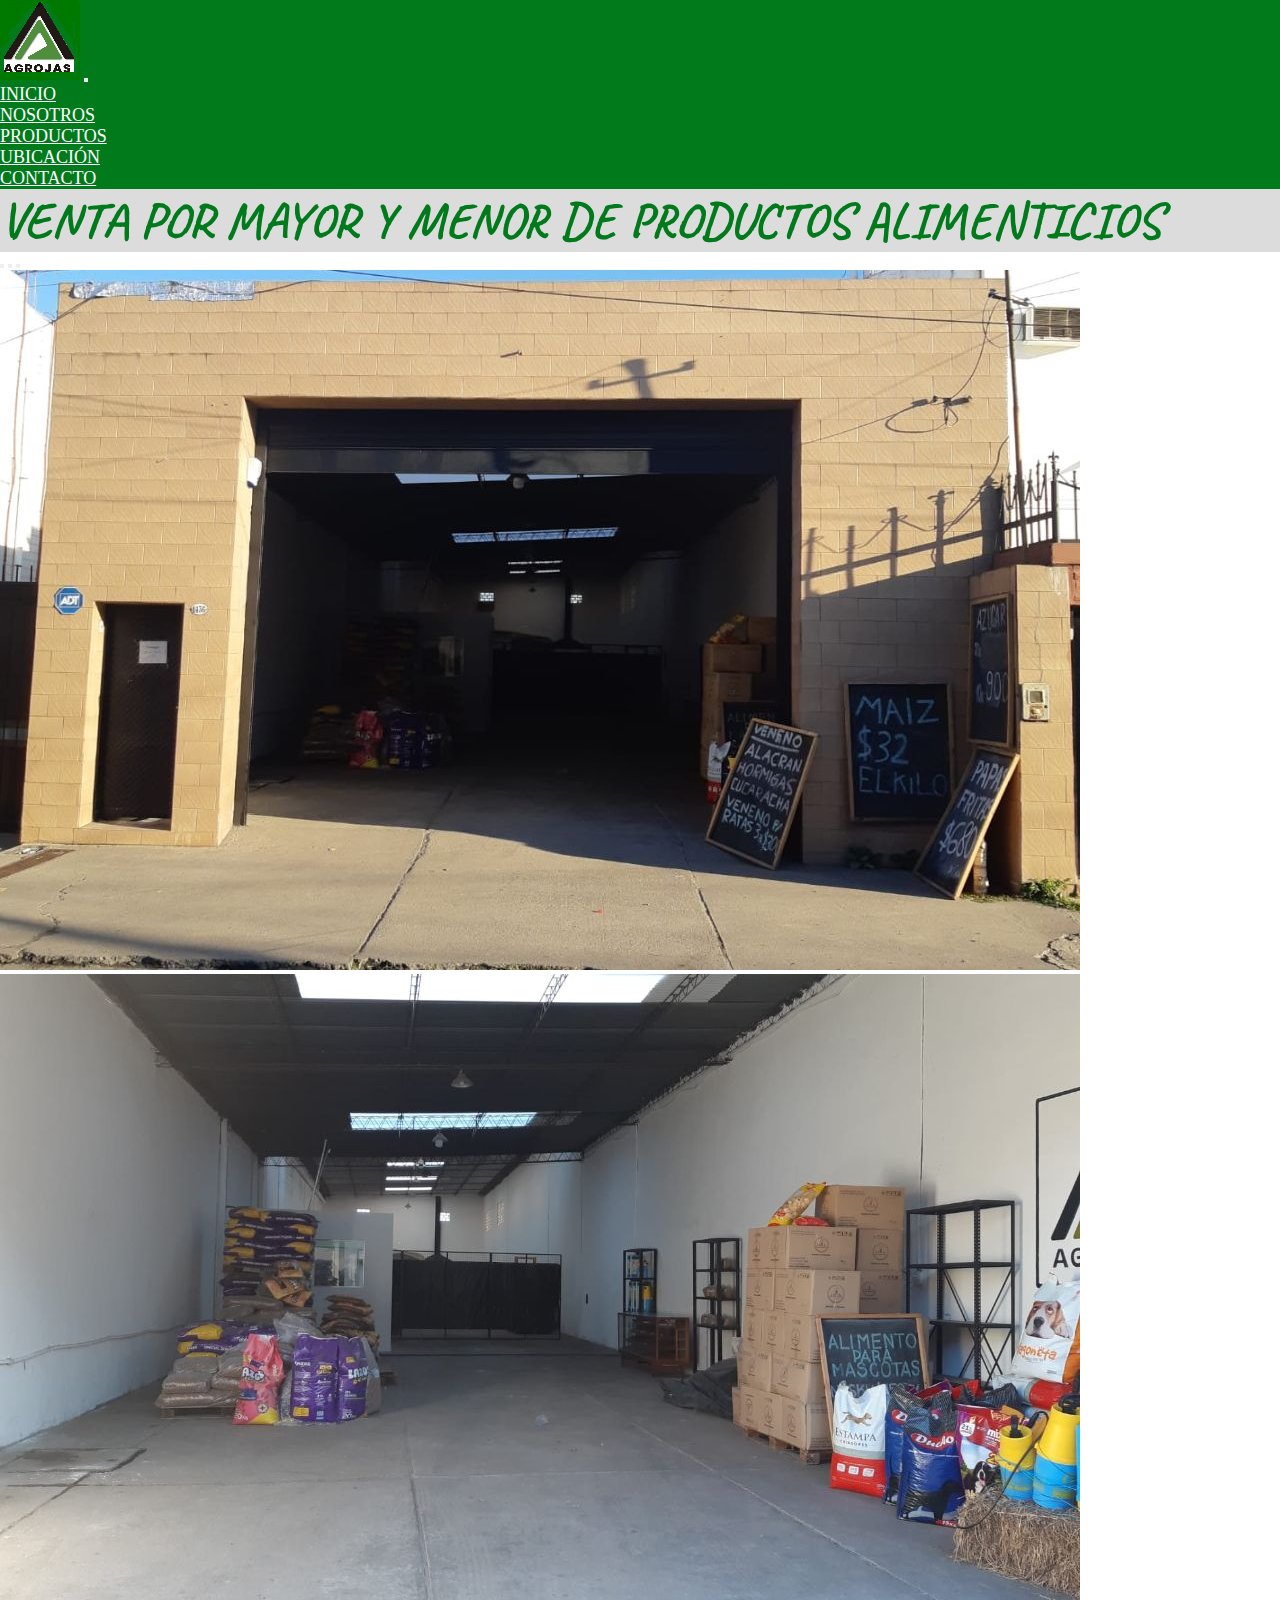
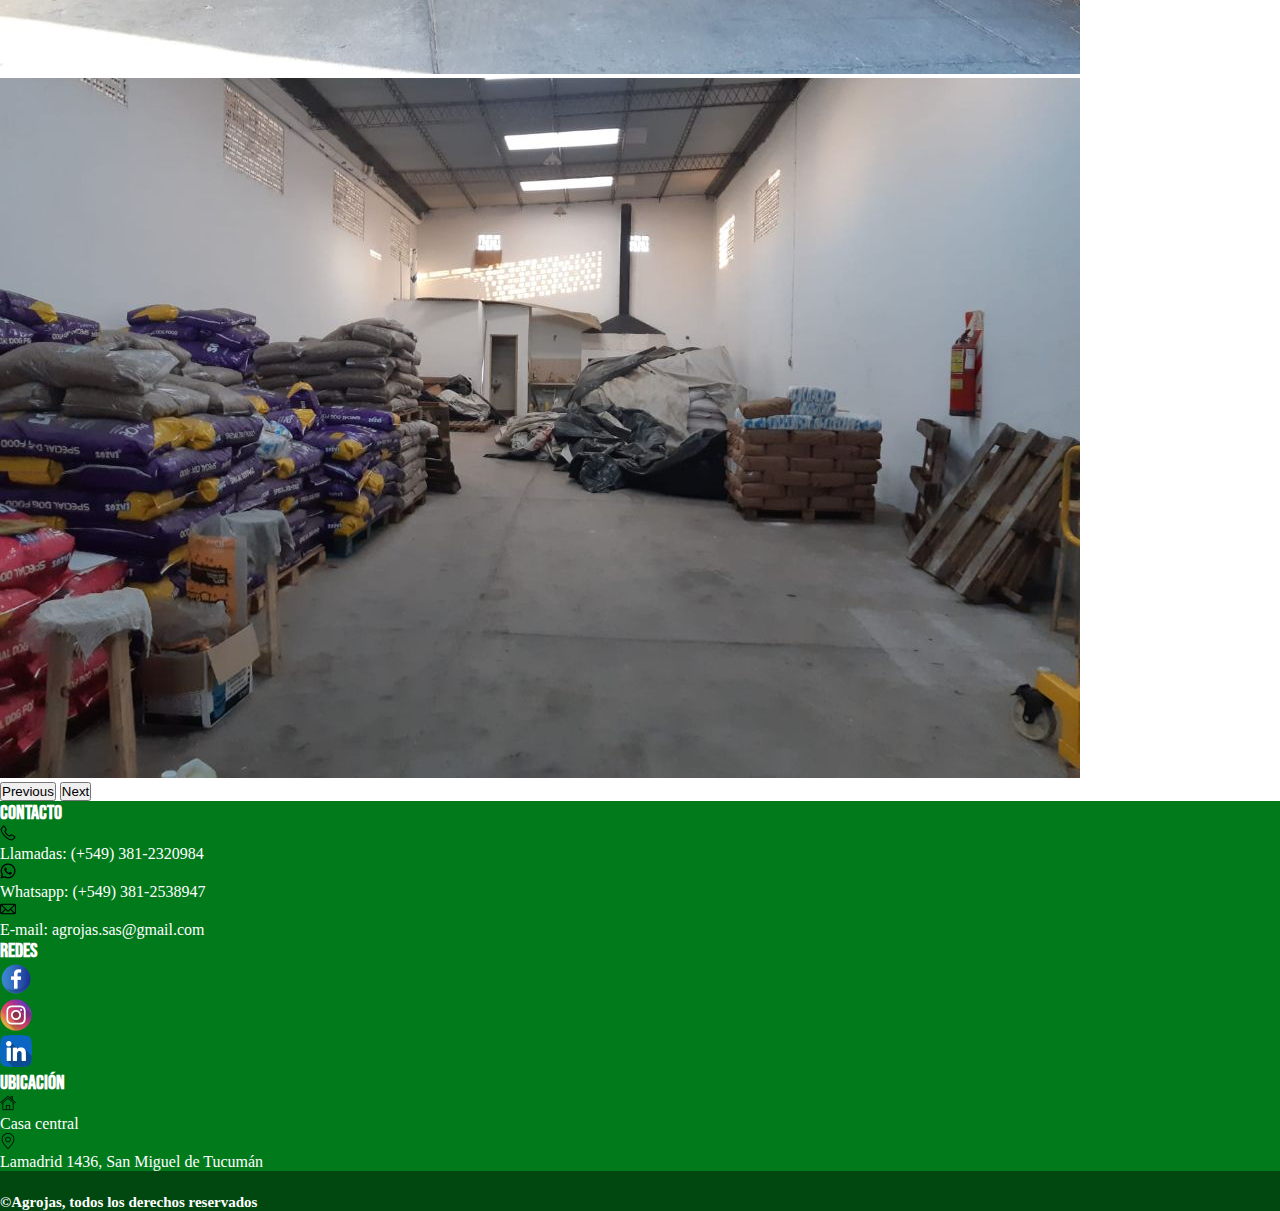
<file: index.html>
<!DOCTYPE html>
<html lang="en">
<head>
    <meta charset="UTF-8">
    <meta http-equiv="X-UA-Compatible" content="IE=edge">
    <meta name="viewport" content="width=device-width, initial-scale=1.0">
    <title>Agrojas SAS</title>
    <meta name="description" content="Venta de productos alimenticios para personas y animales por mayor y menor">
    <meta name="keywords" content="productos, contactos, ubicacion, redes">
    <!-- CSS only -->
<link href="https://cdn.jsdelivr.net/npm/bootstrap@5.2.0-beta1/dist/css/bootstrap.min.css" rel="stylesheet" integrity="sha384-0evHe/X+R7YkIZDRvuzKMRqM+OrBnVFBL6DOitfPri4tjfHxaWutUpFmBp4vmVor" crossorigin="anonymous">
    <link rel="stylesheet" href="./assets/css/style.css">
    <link rel="shortcut icon" href="./assets/img/Agrojas foto.png" type="image/x-icon">
</head>
<body class="container-fluid">
    <nav class="navbar navbar-expand-lg" style="background-color: #017A1C;"> 
        <div class="container-fluid">
          <a class="navbar-brand mx-5" href="./index.html"><img src="./assets/img/Iconos/Logo agrojas.png" alt=""></a>
          <button class="navbar-toggler" type="button" data-bs-toggle="collapse" data-bs-target="#navbarNav" aria-controls="navbarNav" aria-expanded="false" aria-label="Toggle navigation">
            <span class="navbar-toggler-icon"></span>
          </button>
          <div class="collapse navbar-collapse text-center" id="navbarNav">
            <ul class="navbar-nav">
              <li class="nav-item p-4">
                <a class="nav-link active" aria-current="page" href="./index.html">INICIO</a>
              </li>
              <li class="nav-item p-4">
                <a class="nav-link" href="./pages/nosotros.html">NOSOTROS</a>
              </li>
              <li class="nav-item p-4">
                <a class="nav-link" href="./pages/productos.html">PRODUCTOS</a>
              </li>
              <li class="nav-item p-4">
                <a class="nav-link" href="./pages/ubicacion.html">UBICACIÓN</a>
              </li>            
              <li class="nav-item p-4">
                <a class="nav-link" href="./pages/contacto.html">CONTACTO</a>
              </li>
            </ul>
          </div>
        </div>
    </nav>

    <header>
        <div class="titulo row text-center py-2 mx-0">
            <h1 class="col-12 col-md-12 col-xl-12">VENTA POR MAYOR Y MENOR DE PRODUCTOS ALIMENTICIOS</h1>
        </div>
    </header>

    <main>
        <div id="carouselExampleIndicators" class="carousel slide" data-bs-ride="true">
          <div class="carousel-indicators">
            <button type="button" data-bs-target="#carouselExampleIndicators" data-bs-slide-to="0" class="active" aria-current="true" aria-label="Slide 1"></button>
            <button type="button" data-bs-target="#carouselExampleIndicators" data-bs-slide-to="1" aria-label="Slide 2"></button>
            <button type="button" data-bs-target="#carouselExampleIndicators" data-bs-slide-to="2" aria-label="Slide 3"></button>
          </div>
          <div class="carousel-inner">
            <div class="carousel-item active">
              <img src="./assets/img/Carrousel/Inicio agrojas.jpg" class="d-block w-100" alt="...">
            </div>
            <div class="carousel-item">
              <img src="./assets/img/Carrousel/Inicio agrojas 1.jpg" class="d-block w-100" alt="...">
            </div>
            <div class="carousel-item">
              <img src="./assets/img/Carrousel/Inicio agrojas 2.jpg" class="d-block w-100" alt="...">
            </div>
          </div>
          <button class="carousel-control-prev" type="button" data-bs-target="#carouselExampleIndicators" data-bs-slide="prev">
            <span class="carousel-control-prev-icon" aria-hidden="true"></span>
            <span class="visually-hidden">Previous</span>
          </button>
          <button class="carousel-control-next" type="button" data-bs-target="#carouselExampleIndicators" data-bs-slide="next">
            <span class="carousel-control-next-icon" aria-hidden="true"></span>
            <span class="visually-hidden">Next</span>
          </button>
        </div>
    </main>

    <aside>

    </aside>

    <footer class="footer">
        <div class="d-flex flex-wrap justify-content-around">
          <div class="col-12 col-md-4 col-xl-4 my-2">
            <h5 class="text-center">CONTACTO</h5>
            <div class="d-flex align-items-center justify-content-center">
              <img class="m-1" src="./assets/img/Iconos/Icono telefono.png" alt="">
              <p class="m-1">Llamadas: (+549) 381-2320984</p>
            </div>
            <div class=" d-flex align-items-center justify-content-center">
              <img class="m-1" src="./assets/img/Iconos/icono whatsapp.png" alt="">
              <p class="m-1">Whatsapp: (+549) 381-2538947</p>
            </div>
            <div class="d-flex align-items-center justify-content-center">
              <img class="m-1" src="./assets/img/Iconos/icono correo electronico.png" alt="">
              <p class="m-1">E-mail: agrojas.sas@gmail.com</p>
            </div>
          </div>
          <div class="col-12 col-md-4 col-xl-4 my-2">
            <h5 class="text-center">REDES</h5>
            <div class="d-flex justify-content-center ">
              <div class="m-2 ">
                <img class="imgRedes" src="./assets/img/Iconos/Icono facebook.png" alt="">
              </div>
              <div class="m-2">
                <img class="imgRedes" src="./assets/img/Iconos/Icono instagram.png" alt="">
              </div>
              <div class="m-2">
                <img class="imgRedes" src="./assets/img/Iconos/Icono linkedin.png" alt="">
              </div>
            </div>
          </div>
          <div class="col-12 col-md-4 col-xl-4 my-2">
            <h5 class="text-center">UBICACIÓN</h5>
            <div>
              <div class="d-flex align-items-center justify-content-center">
                <img class="m-1" src="./assets/img/Iconos/Icono casa.png" alt="">
                <p class="m-1">Casa central</p>
              </div>
              <div class="d-flex align-items-center justify-content-center">
                <img class="m-1" src="./assets/img/Iconos/Icono ubicacion.png" alt="">
                <p class="m-1">Lamadrid 1436, San Miguel de Tucumán</p>
              </div>                
            </div>
          </div>
        </div> 
        <div class="pieh6"> 
          <h6 class="mx-3"> ©Agrojas, todos los derechos reservados </h6>
        </div>
      </footer>
    <!-- JavaScript Bundle with Popper -->
<script src="https://cdn.jsdelivr.net/npm/bootstrap@5.2.0-beta1/dist/js/bootstrap.bundle.min.js" integrity="sha384-pprn3073KE6tl6bjs2QrFaJGz5/SUsLqktiwsUTF55Jfv3qYSDhgCecCxMW52nD2" crossorigin="anonymous"></script>
</body>
</html>
</file>
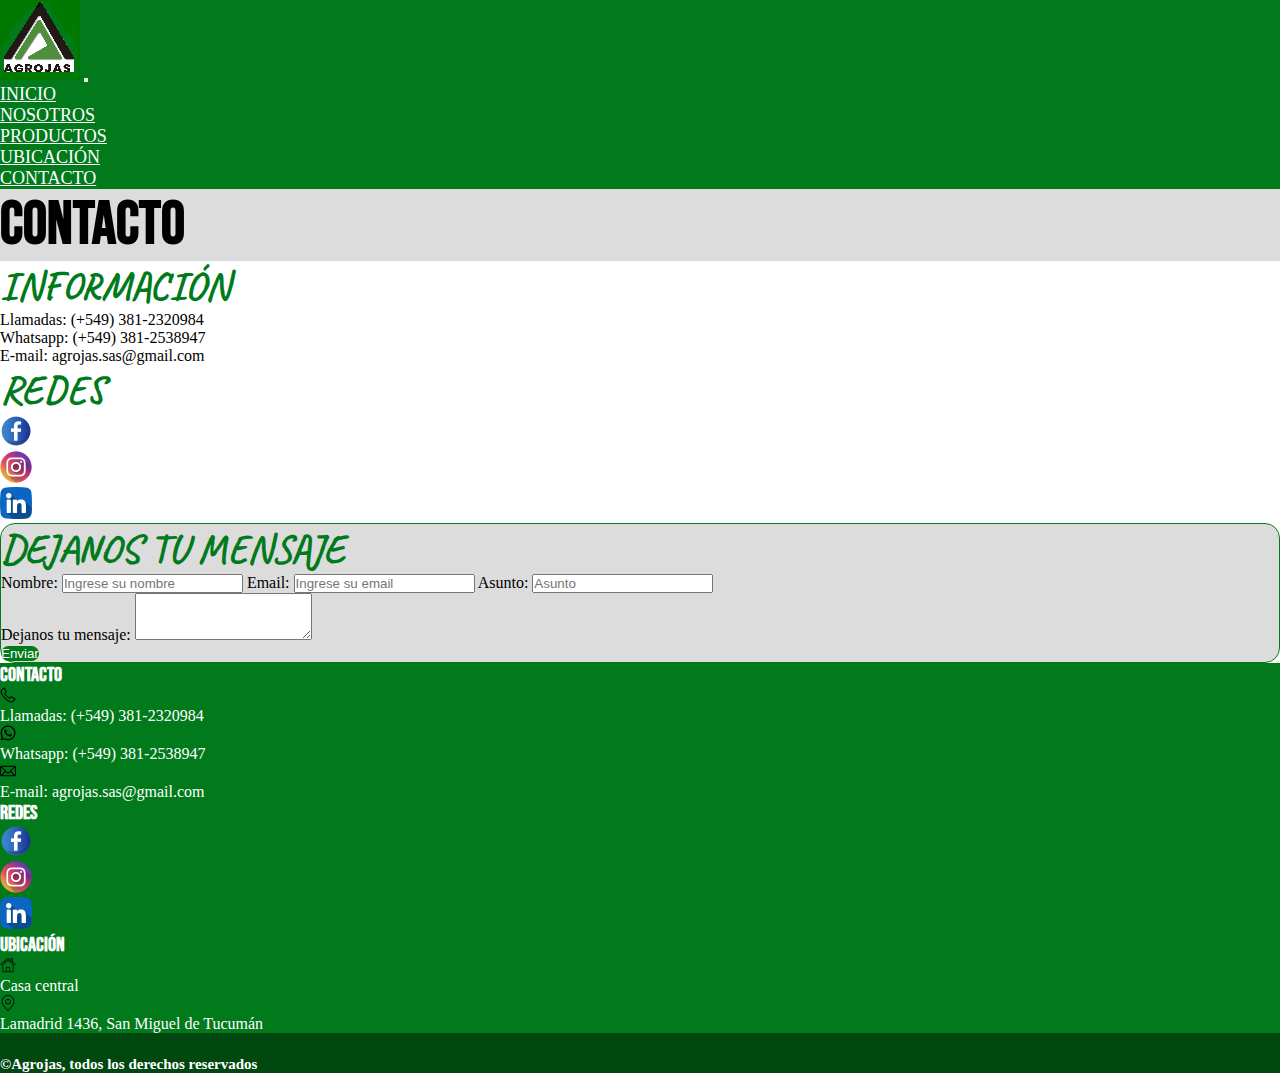
<file: pages/contacto.html>
<!DOCTYPE html>
<html lang="en">
<head>
    <meta charset="UTF-8">
    <meta http-equiv="X-UA-Compatible" content="IE=edge">
    <meta name="viewport" content="width=device-width, initial-scale=1.0">
    <meta name="description" content="Venta de productos alimenticios para personas y animales por mayor y menor">
    <meta name="keywords" content="contacto, mensaje, informacion, ubicacion, tucuman, redes">
    <title>Contacto</title>
    <!-- CSS only -->
<link href="https://cdn.jsdelivr.net/npm/bootstrap@5.2.0-beta1/dist/css/bootstrap.min.css" rel="stylesheet" integrity="sha384-0evHe/X+R7YkIZDRvuzKMRqM+OrBnVFBL6DOitfPri4tjfHxaWutUpFmBp4vmVor" crossorigin="anonymous">
    <link rel="stylesheet" href="../assets/css/style.css">
    <link rel="shortcut icon" href="../assets/img/Agrojas foto.png" type="image/x-icon">
</head>
<body class="container-fluid">
    <nav class="navbar navbar-expand-lg" style="background-color: #017A1C;">
        <div class="container-fluid">
          <a class="navbar-brand mx-5" href="../index.html"><img src="../assets/img/Iconos/Logo agrojas.png" alt=""></a>
          <button class="navbar-toggler" type="button" data-bs-toggle="collapse" data-bs-target="#navbarNav" aria-controls="navbarNav" aria-expanded="false" aria-label="Toggle navigation">
            <span class="navbar-toggler-icon"></span>
          </button>
          <div class="collapse navbar-collapse text-center" id="navbarNav">
            <ul class="navbar-nav">
              <li class="nav-item p-4">
                <a class="nav-link" aria-current="page" href="../index.html">INICIO</a>
              </li>
              <li class="nav-item p-4">
                <a class="nav-link " href="./nosotros.html">NOSOTROS</a>
              </li>
              <li class="nav-item p-4">
                <a class="nav-link" href="./productos.html">PRODUCTOS</a>
              </li>
              <li class="nav-item p-4">
                <a class="nav-link " href="./ubicacion.html">UBICACIÓN</a>
              </li>            
              <li class="nav-item p-4">
                <a class="nav-link active" href="./contacto.html">CONTACTO</a>
              </li>
            </ul>
          </div>
        </div>
    </nav>

    <header>
        <div class="subtitulo row text-center py-3 mx-0">
            <h2 class="col-12 col-md-12 col-xl-12">CONTACTO</h2>
        </div>
    </header>

    <main>
        <div class= "d-flex flex-wrap justify-content-around">
            <div class="Informacion text-center m-2 p-2 col-12 col-md-5 col-xl-5">
              <div class="mb-3">
                <h3 class="text-center">INFORMACIÓN</h3>
              </div>
                <p class="">Llamadas: (+549) 381-2320984</p>
                <p class="">Whatsapp: (+549) 381-2538947</p>
                <p class="">E-mail: agrojas.sas@gmail.com</p>
            </div> 
            <div class="text-center m-2 p-2 col-12 col-md-5 col-xl-5">
              <div class="mb-3">
                <h3 class="text-center">REDES</h3>
              </div>
              <div class="d-flex justify-content-center">    
                <div class="m-3">                  
                  <img class="imgRedes" src="../assets/img/Iconos/Icono facebook.png" alt="">
                </div>
                <div class="m-3" >
                  <img class="imgRedes" src="../assets/img/Iconos/Icono instagram.png" alt="">
                </div>
                <div class="m-3">
                  <img class="imgRedes" src="../assets/img/Iconos/Icono linkedin.png" alt="">
                </div>
              </div> 
            </div>
            <div class="Contacto m-2 p-2 col-12 col-md-5 col-xl-5">
              <div class="mb-3">
                <h3 class="text-center">DEJANOS TU MENSAJE</h3>
              </div>
              <div class="mb-3 p-1">
                <label for="nombre" class="form-label">Nombre:</label>
                <input type="text" class="form-control" id="nombre" placeholder="Ingrese su nombre" required>
    
                <label for="email" class="form-label">Email:</label>
                <input type="email" class="form-control" id="email" placeholder="Ingrese su email" required>
      
                <label for="asunto" class="form-label">Asunto:</label>
                <input type="text" class="form-control" id="asunto" placeholder="Asunto" required>
              </div>
              <div class="mb-3 p-1">
                <label for="mensaje" class="form-label">Dejanos tu mensaje:</label>
                <textarea class="form-control" id="mensaje" rows="3"></textarea>
              </div>
              <div class="text-center my-3 ">
                <input class="btn col-10 col-md-9 col-xl-6 " type="submit" value="Enviar">
              </div>
            </div>
        </div>
    </main>

    <aside>

    </aside>

    <footer class="footer">
        <div class="d-flex flex-wrap justify-content-around">
          <div class="col-12 col-md-4 col-xl-4 my-2">
            <h5 class="text-center">CONTACTO</h5>
            <div class="d-flex align-items-center justify-content-center">
              <img class="m-1" src="../assets/img/Iconos/Icono telefono.png" alt="">
              <p class="m-1">Llamadas: (+549) 381-2320984</p>
            </div>
            <div class=" d-flex align-items-center justify-content-center">
              <img class="m-1" src="../assets/img/Iconos/icono whatsapp.png" alt="">
              <p class="m-1">Whatsapp: (+549) 381-2538947</p>
            </div>
            <div class="d-flex align-items-center justify-content-center">
              <img class="m-1" src="../assets/img/Iconos/icono correo electronico.png" alt="">
              <p class="m-1">E-mail: agrojas.sas@gmail.com</p>
            </div>
          </div>
          <div class="col-12 col-md-4 col-xl-4 my-2">
            <h5 class="text-center">REDES</h5>
            <div class="d-flex justify-content-center ">
              <div class="m-2 ">
                <img class="imgRedes" src="../assets/img/Iconos/Icono facebook.png" alt="">
              </div>
              <div class="m-2">
                <img class="imgRedes" src="../assets/img/Iconos/Icono instagram.png" alt="">
              </div>
              <div class="m-2">
                <img class="imgRedes" src="../assets/img/Iconos/Icono linkedin.png" alt="">
              </div>
            </div>
          </div>
          <div class="col-12 col-md-4 col-xl-4 my-2">
            <h5 class="text-center">UBICACIÓN</h5>
            <div>
              <div class="d-flex align-items-center justify-content-center">
                <img class="m-1" src="../assets/img/Iconos/Icono casa.png" alt="">
                <p class="m-1">Casa central</p>
              </div>
              <div class="d-flex align-items-center justify-content-center">
                <img class="m-1" src="../assets/img/Iconos/Icono ubicacion.png" alt="">
                <p class="m-1">Lamadrid 1436, San Miguel de Tucumán</p>
              </div>
            </div>
          </div>
        </div> 
        <div class="pieh6"> 
          <h6 class="mx-3"> ©Agrojas, todos los derechos reservados </h6>
        </div>
      </footer>
    <!-- JavaScript Bundle with Popper -->
<script src="https://cdn.jsdelivr.net/npm/bootstrap@5.2.0-beta1/dist/js/bootstrap.bundle.min.js" integrity="sha384-pprn3073KE6tl6bjs2QrFaJGz5/SUsLqktiwsUTF55Jfv3qYSDhgCecCxMW52nD2" crossorigin="anonymous"></script>
</body>
</html>
</file>
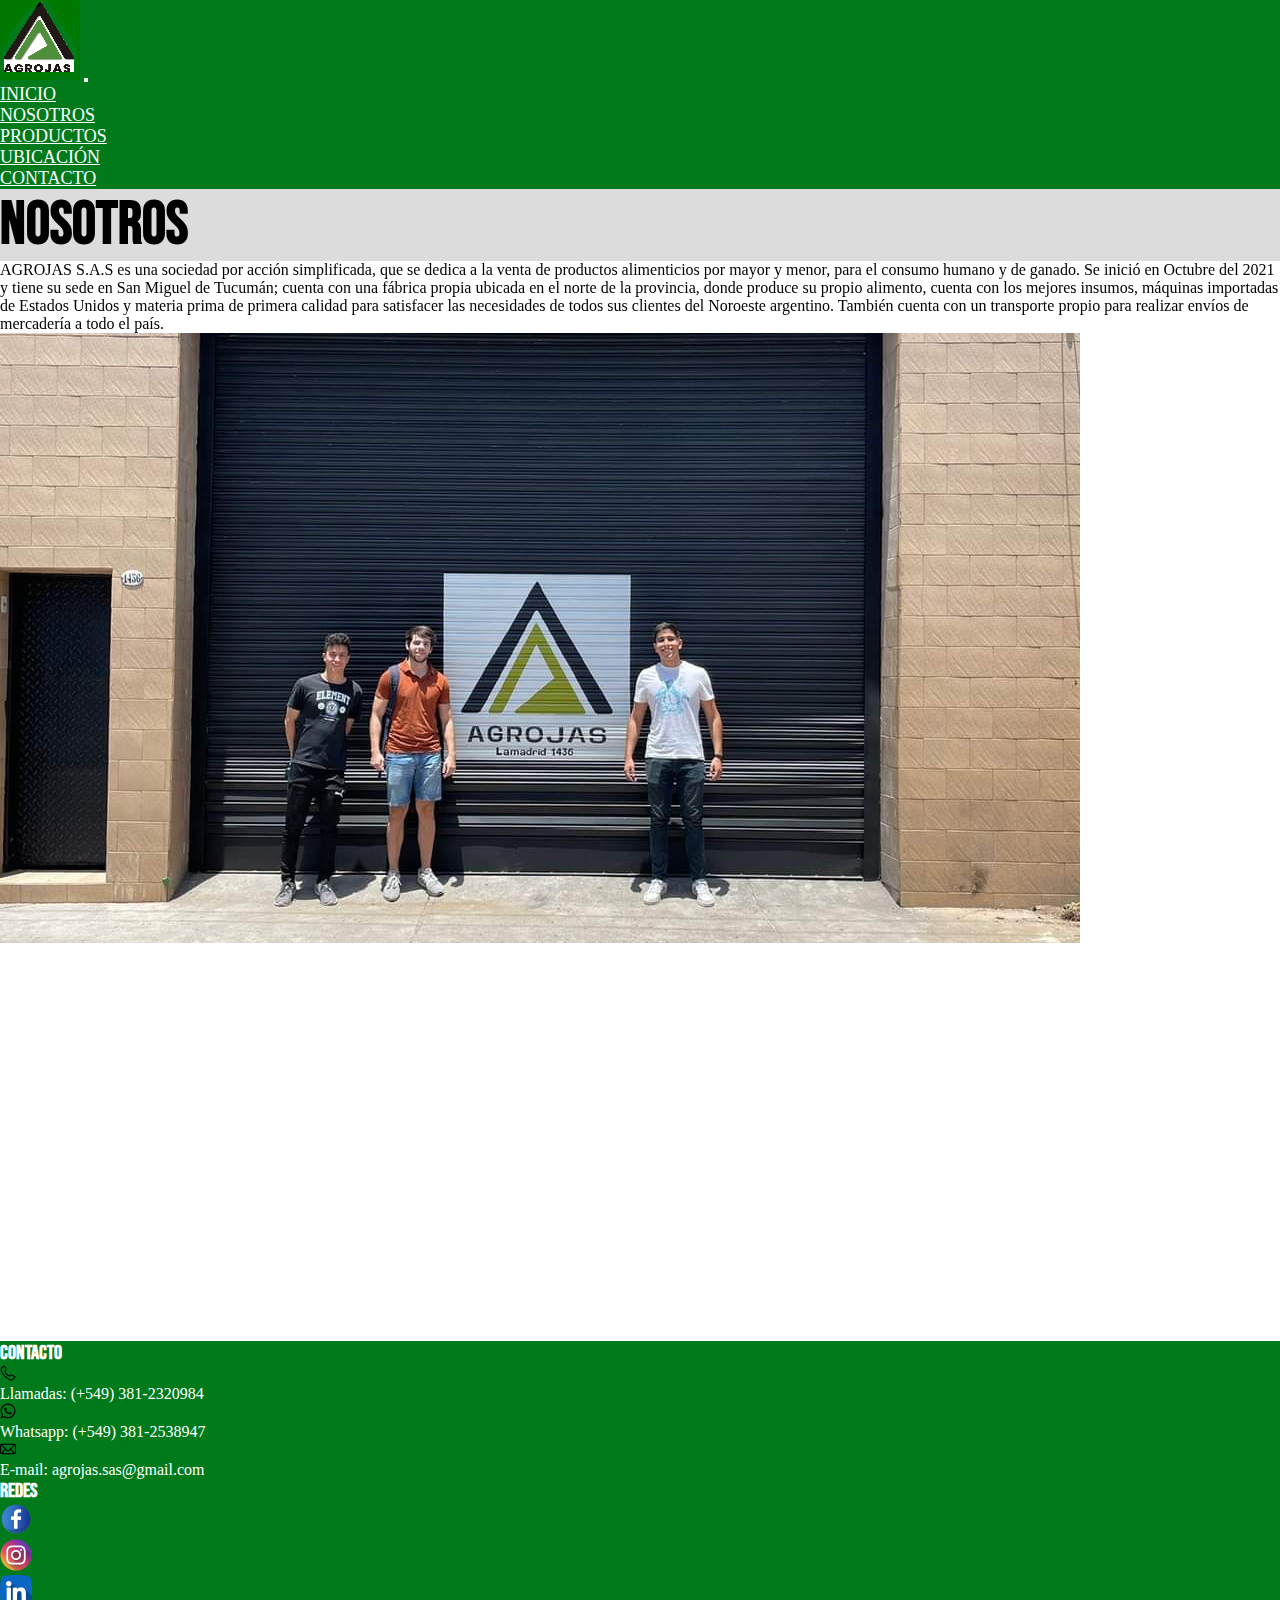
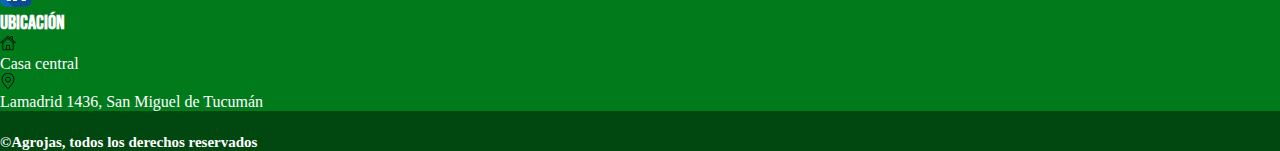
<file: pages/nosotros.html>
<!DOCTYPE html>
<html lang="en">
<head>
    <meta charset="UTF-8">
    <meta http-equiv="X-UA-Compatible" content="IE=edge">
    <meta name="viewport" content="width=device-width, initial-scale=1.0">
    <meta name="description" content="Venta de productos alimenticios para personas y animales por mayor y menor">
    <meta name="keywords" content="productos, ubicacion, tucuman, fabrica, clientes, alimentos, redes">
    <title>Nosotros</title>
    <!-- CSS only -->
<link href="https://cdn.jsdelivr.net/npm/bootstrap@5.2.0-beta1/dist/css/bootstrap.min.css" rel="stylesheet" integrity="sha384-0evHe/X+R7YkIZDRvuzKMRqM+OrBnVFBL6DOitfPri4tjfHxaWutUpFmBp4vmVor" crossorigin="anonymous">
<link href="https://unpkg.com/aos@2.3.1/dist/aos.css" rel="stylesheet">
    <link rel="stylesheet" href="../assets/css/style.css">
    <link rel="shortcut icon" href="../assets/img/Agrojas foto.png" type="image/x-icon">
</head>
<body class="container-fluid">
    <nav class="navbar navbar-expand-lg" style="background-color: #017A1C;">
        <div class="container-fluid">
          <a class="navbar-brand mx-5" href="../index.html"><img src="../assets/img/Iconos/Logo agrojas.png" alt=""></a>
          <button class="navbar-toggler" type="button" data-bs-toggle="collapse" data-bs-target="#navbarNav" aria-controls="navbarNav" aria-expanded="false" aria-label="Toggle navigation">
            <span class="navbar-toggler-icon"></span>
          </button>
          <div class="collapse navbar-collapse text-center" id="navbarNav">
            <ul class="navbar-nav">
              <li class="nav-item p-4">
                <a class="nav-link" aria-current="page" href="../index.html">INICIO</a>
              </li>
              <li class="nav-item p-4">
                <a class="nav-link active" href="./nosotros.html">NOSOTROS</a>
              </li>
              <li class="nav-item p-4">
                <a class="nav-link" href="./productos.html">PRODUCTOS</a>
              </li>
              <li class="nav-item p-4">
                <a class="nav-link " href="./ubicacion.html">UBICACIÓN</a>
              </li>            
              <li class="nav-item p-4">
                <a class="nav-link" href="./contacto.html">CONTACTO</a>
              </li>
            </ul>
          </div>
        </div>
    </nav>

    <header>
        <div class="subtitulo row text-center py-3 mx-0">
            <h2 class="col-12 col-md-12 col-xl-12">NOSOTROS</h2>
        </div>
    </header>

    <main>
      <div class="row justify-content-around align-items-center my-3" >
        <p data-aos="fade-down"
        data-aos-easing="linear"
        data-aos-duration="800" data-aos-delay="500" class="col-12 col-md-6 col-xl-6">AGROJAS S.A.S es una sociedad por acción simplificada, que se dedica a la venta de productos alimenticios por mayor y menor, para el consumo humano y de ganado. Se inició en Octubre del 2021 y tiene su sede en San Miguel de Tucumán; cuenta con una fábrica propia ubicada en el norte de la provincia, donde produce su propio alimento, cuenta con los mejores insumos, máquinas importadas de Estados Unidos y materia prima de primera calidad para satisfacer las necesidades de todos sus clientes del Noroeste argentino. También cuenta con un transporte propio para realizar envíos de mercadería a todo el país. </p>
        <div class="col-12 col-md-6 col-xl-6">
          <img data-aos="flip-right"       
          data-aos-duration="900" data-aos-delay="1100" class="img-fluid" src="../assets/img/Nosotros.jpeg" alt="">
        </div>
      </div>
      <div data-aos="fade-up"
      data-aos-anchor-placement="center-bottom"
      data-aos-duration="600" data-aos-delay="200" class="row">
        <div class="col-12 col-md-6 col-xl-6 text-center mt-3">
          <h4 class="p-3">MISIÓN</h4>
          <div>
            <img src="../assets/img/Iconos/mision.png" alt="">
            <p class="pt-3">Brindar productos y servicios de excelencia a nuestros clientes de todo el país; asegurarnos que el cliente pueda seguir produciendo.</p>
          </div>
        </div>
        <div class="col-12 col-md-6 col-xl-6 text-center mt-3">
          <h4 class="p-3">VISIÓN</h4>
          <div>            
            <img src="../assets/img/Iconos/vision.png" alt="">
            <p class="pt-3">Ser una empresa líder en el rubro con productos y servicios de calidad.</p>
          </div>
        </div>
      </div>
    </main>

    <aside>

    </aside>

    <footer class="footer">
        <div class="d-flex flex-wrap justify-content-around">
          <div class="col-12 col-md-4 col-xl-4 my-2">
            <h5 class="text-center">CONTACTO</h5>
            <div class="d-flex align-items-center justify-content-center">
              <img class="m-1" src="../assets/img/Iconos/Icono telefono.png" alt="">
              <p class="m-1">Llamadas: (+549) 381-2320984</p>
            </div>
            <div class=" d-flex align-items-center justify-content-center">
              <img class="m-1" src="../assets/img/Iconos/icono whatsapp.png" alt="">
              <p class="m-1">Whatsapp: (+549) 381-2538947</p>
            </div>
            <div class="d-flex align-items-center justify-content-center">
              <img class="m-1" src="../assets/img/Iconos/icono correo electronico.png" alt="">
              <p class="m-1">E-mail: agrojas.sas@gmail.com</p>
            </div>
          </div>
          <div class="col-12 col-md-4 col-xl-4 my-2">
            <h5 class="text-center">REDES</h5>
            <div class="d-flex justify-content-center ">
              <div class="m-2 ">
                <img class="imgRedes" src="../assets/img/Iconos/Icono facebook.png" alt="">
              </div>
              <div class="m-2">
                <img class="imgRedes" src="../assets/img/Iconos/Icono instagram.png" alt="">
              </div>
              <div class="m-2">
                <img class="imgRedes" src="../assets/img/Iconos/Icono linkedin.png" alt="">
              </div>
            </div>
          </div>
          <div class="col-12 col-md-4 col-xl-4 my-2">
            <h5 class="text-center">UBICACIÓN</h5>
            <div>
              <div class="d-flex align-items-center justify-content-center">
                <img class="m-1" src="../assets/img/Iconos/Icono casa.png" alt="">
                <p class="m-1">Casa central</p>
              </div>
              <div class="d-flex align-items-center justify-content-center">
                <img class="m-1" src="../assets/img/Iconos/Icono ubicacion.png" alt="">
                <p class="m-1">Lamadrid 1436, San Miguel de Tucumán</p>
              </div>
            </div>
          </div>
        </div> 
        <div class="pieh6"> 
          <h6 class="mx-3"> ©Agrojas, todos los derechos reservados </h6>
        </div>
      </footer>
    <!-- JavaScript Bundle with Popper -->
<script src="https://unpkg.com/aos@2.3.1/dist/aos.js"></script>  
<script>
  AOS.init();
</script>
<script src="https://cdn.jsdelivr.net/npm/bootstrap@5.2.0-beta1/dist/js/bootstrap.bundle.min.js" integrity="sha384-pprn3073KE6tl6bjs2QrFaJGz5/SUsLqktiwsUTF55Jfv3qYSDhgCecCxMW52nD2" crossorigin="anonymous"></script>
</body>
</html>
</file>
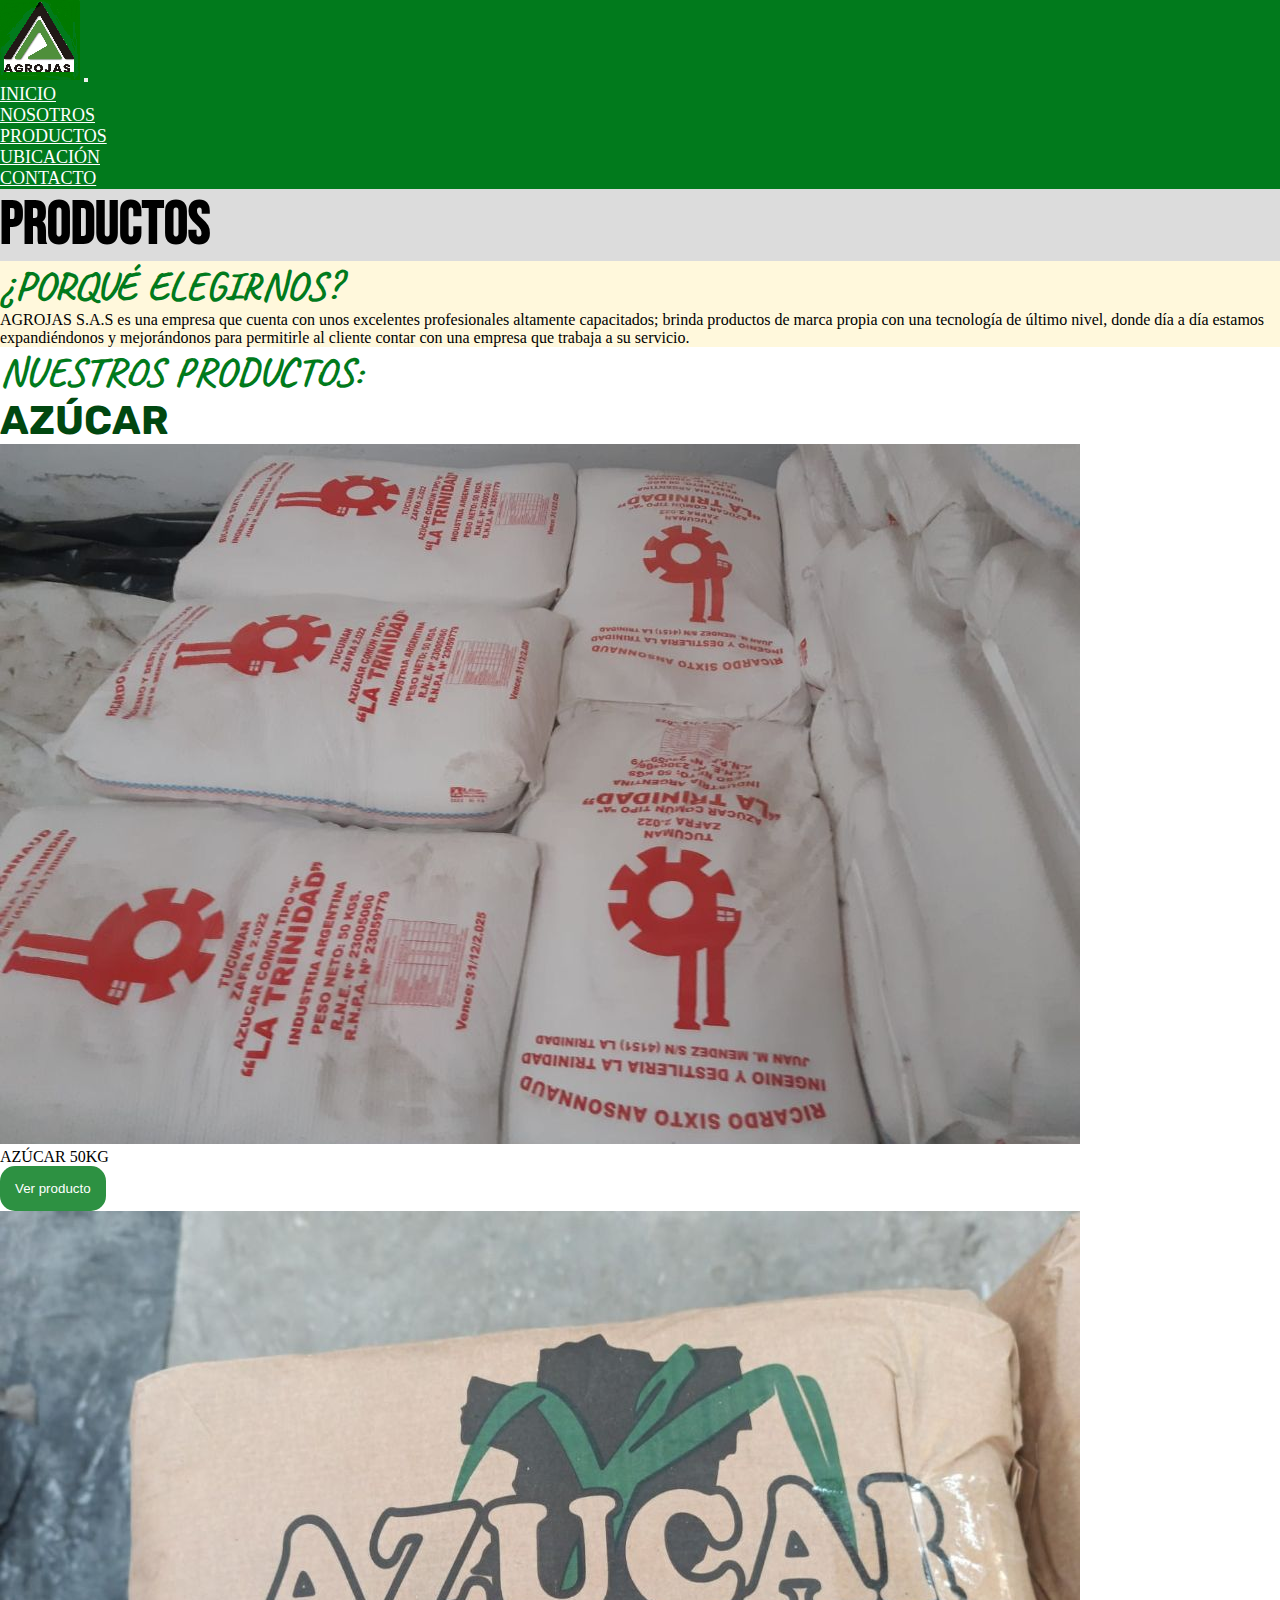
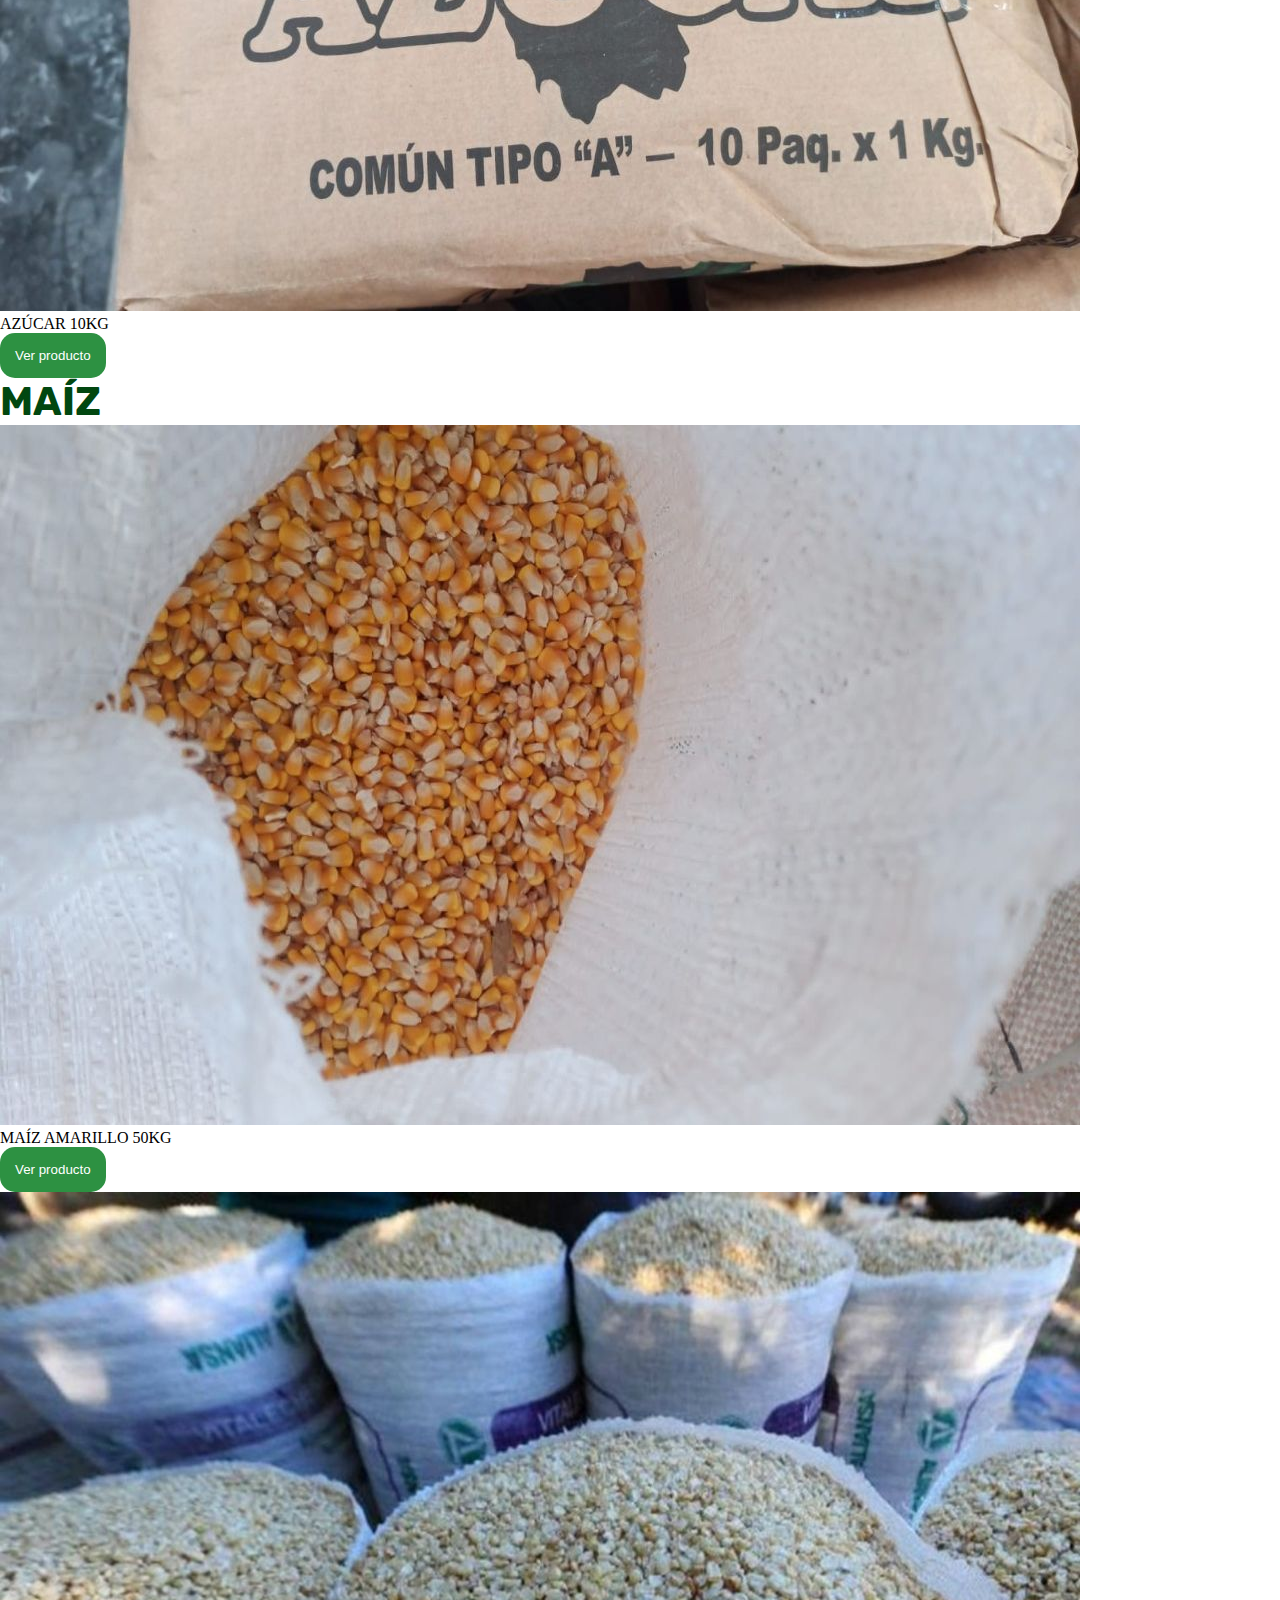
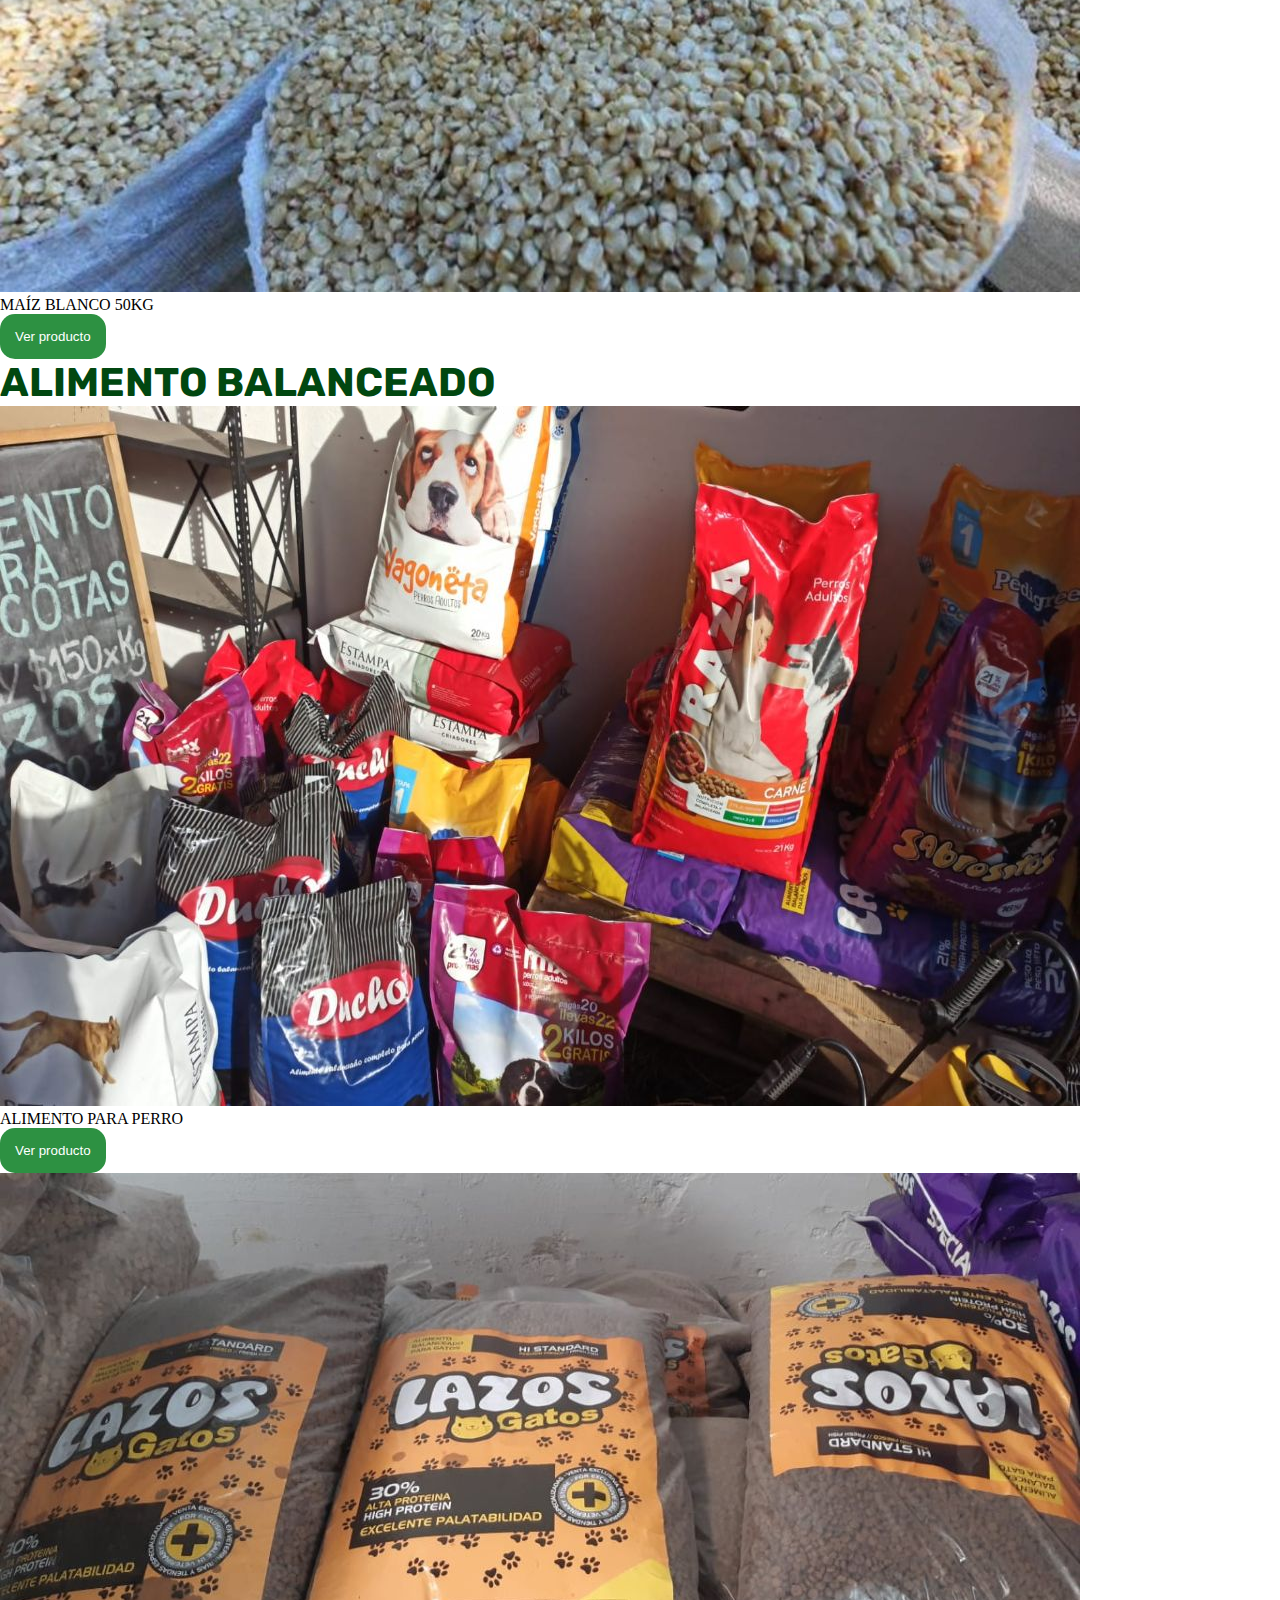
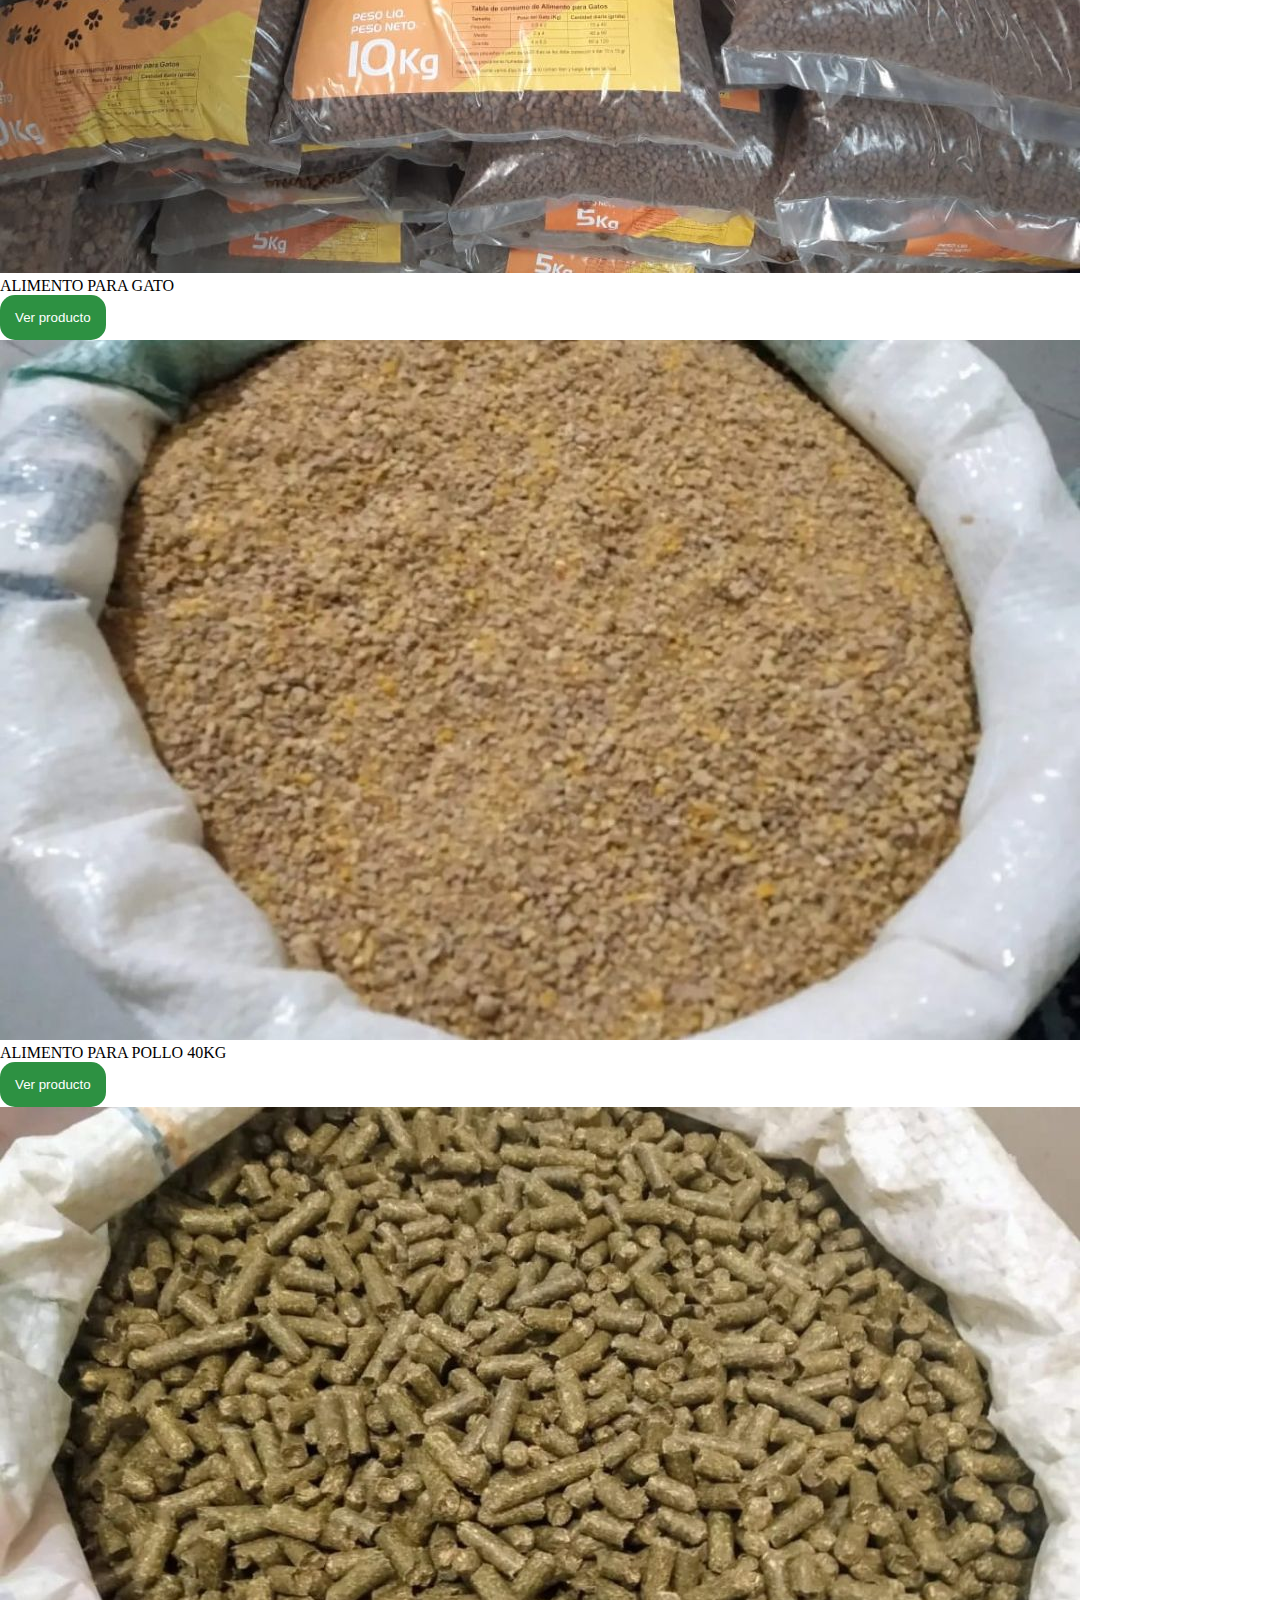
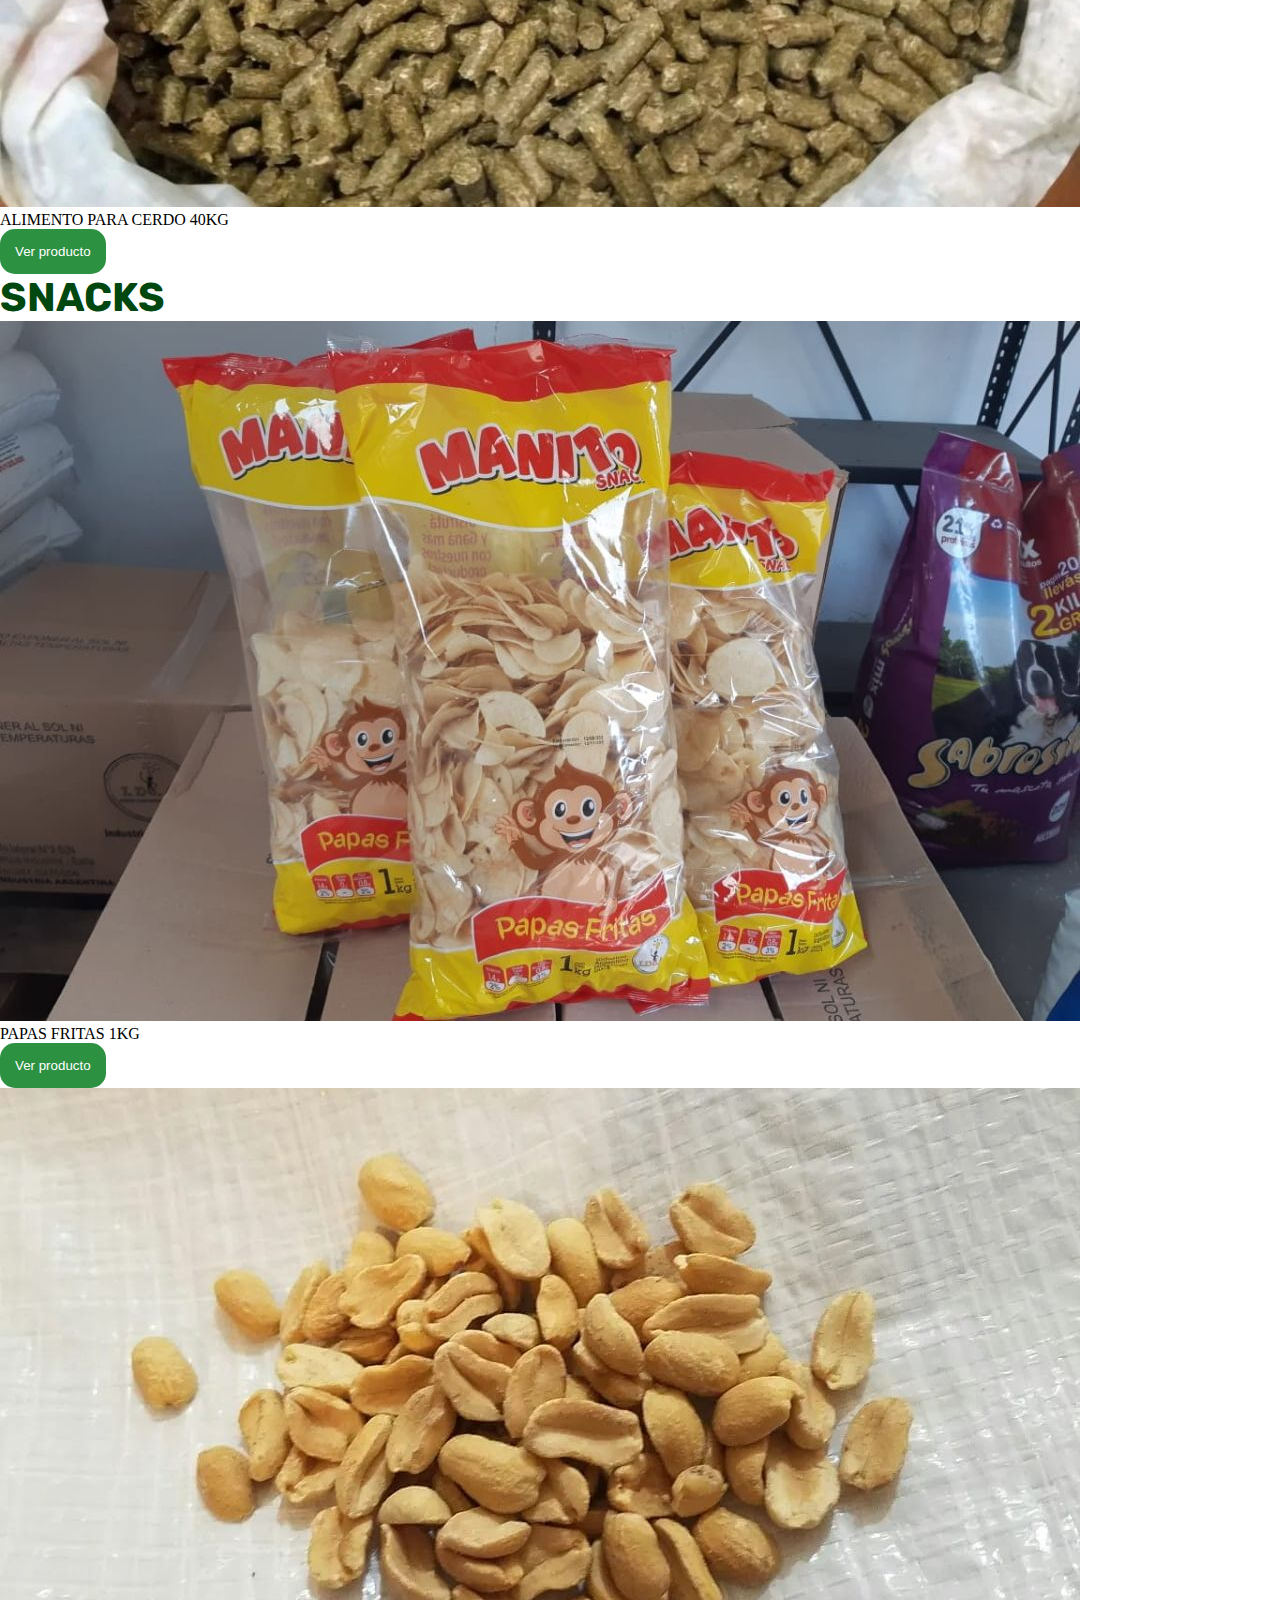
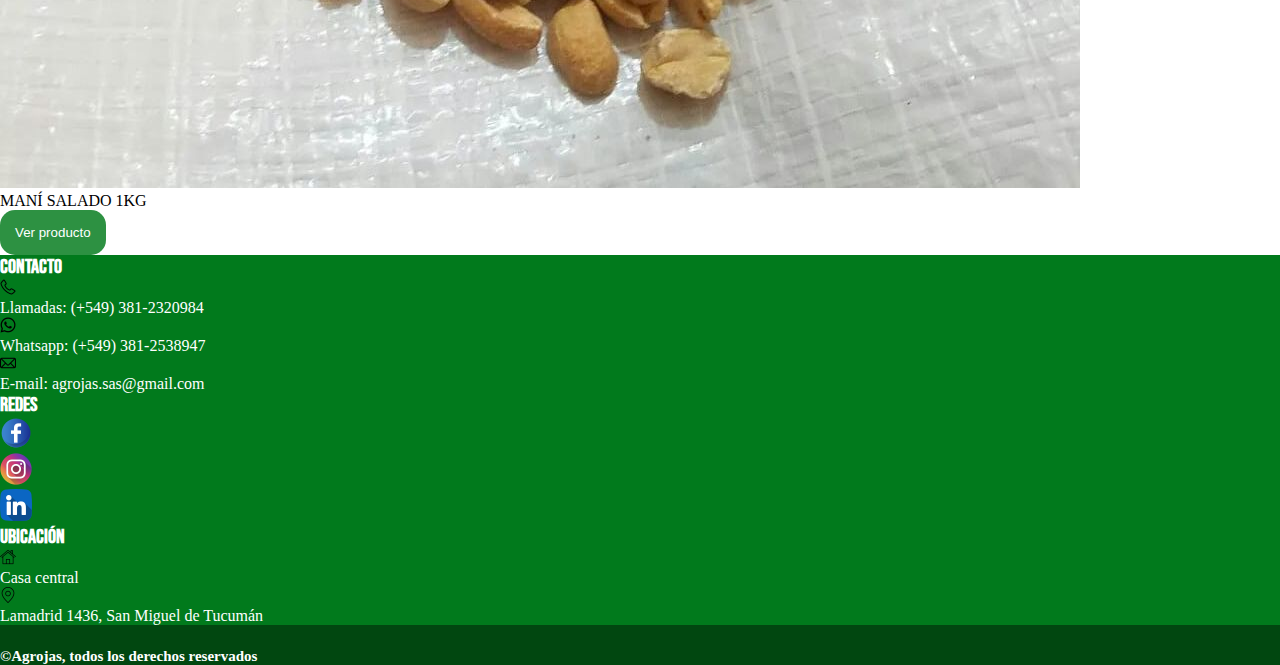
<file: pages/productos.html>
<!DOCTYPE html>
<html lang="en">
<head>
    <meta charset="UTF-8">
    <meta http-equiv="X-UA-Compatible" content="IE=edge">
    <meta name="viewport" content="width=device-width, initial-scale=1.0">
    <meta name="description" content="Venta de productos alimenticios para personas y animales por mayor y menor">
    <meta name="keywords" content="productos, azucar, maiz, snacks, alimentos, tucuman,  ubicacion, redes, clientes">
    <title>Productos</title>
    <!-- CSS only -->
<link href="https://cdn.jsdelivr.net/npm/bootstrap@5.2.0-beta1/dist/css/bootstrap.min.css" rel="stylesheet" integrity="sha384-0evHe/X+R7YkIZDRvuzKMRqM+OrBnVFBL6DOitfPri4tjfHxaWutUpFmBp4vmVor" crossorigin="anonymous">
<link href="https://unpkg.com/aos@2.3.1/dist/aos.css" rel="stylesheet">
    <link rel="stylesheet" href="../assets/css/style.css">
    <link rel="shortcut icon" href="../assets/img/Agrojas foto.png" type="image/x-icon">
</head>
<body class="container-fluid">
    <nav class="navbar navbar-expand-lg" style="background-color: #017A1C;">
        <div class="container-fluid">
          <a class="navbar-brand mx-5" href="../index.html"><img src="../assets/img/Iconos/Logo agrojas.png" alt=""></a>
          <button class="navbar-toggler" type="button" data-bs-toggle="collapse" data-bs-target="#navbarNav" aria-controls="navbarNav" aria-expanded="false" aria-label="Toggle navigation">
            <span class="navbar-toggler-icon"></span>
          </button>
          <div class="collapse navbar-collapse text-center" id="navbarNav">
            <ul class="navbar-nav">
              <li class="nav-item p-4">
                <a class="nav-link" aria-current="page" href="../index.html">INICIO</a>
              </li>
              <li class="nav-item p-4">
                <a class="nav-link" href="./nosotros.html">NOSOTROS</a>
              </li>
              <li class="nav-item p-4">
                <a class="nav-link active" href="./productos.html">PRODUCTOS</a>
              </li>
              <li class="nav-item p-4">
                <a class="nav-link" href="./ubicacion.html">UBICACIÓN</a>
              </li>            
              <li class="nav-item p-4">
                <a class="nav-link" href="./contacto.html">CONTACTO</a>
              </li>
            </ul>
          </div>
        </div>
    </nav>

    <header>
        <div class="subtitulo row text-center py-3 mx-0">
            <h2 class="col-12 col-md-12 col-xl-12">PRODUCTOS</h2>
        </div>
    </header>

    <main>
      <div data-aos="zoom-in-right"
      data-aos-duration="1000" data-aos-delay="400" class="h3Productos row text-center py-4 mx-0">
        <h3 class="col-12 col-md-12 col-xl-12">¿PORQUÉ ELEGIRNOS?</h3>
        <p class="col-12 col-md-12 col-xl-12">AGROJAS S.A.S es una empresa que cuenta con unos excelentes profesionales altamente capacitados; brinda productos de marca propia con una tecnología de último nivel, donde día a día estamos expandiéndonos y mejorándonos para permitirle al cliente contar con una empresa que trabaja a su servicio. </p>
      </div>
      <div class="row text-center m-4">
        <h3 class="col-12 col-md-12 col-xl-12">NUESTROS PRODUCTOS:</h3>
      </div>
      <div class="row text-center my-4">
        <h4 class="col-12 col-md-12 col-xl-12">AZÚCAR</h4>
      </div>
      <div class="row">
        <div class="col-12 col-md-6 col-xl-6 text-center">
          <img class=" imgAzucar50 img-fluid" src="../assets/img/Azucar 50Kg.jpg" alt="">
          <p class="m-4">AZÚCAR 50KG</p>
          <button class="btnAzucar mb-4 mb-md-0 mb-xl-0">Ver producto</button>
        </div>
        <div class="col-12 col-md-6 col-xl-6 text-center">
          <img class="imgAzucar10 img-fluid" src="../assets/img/Azucar 10kg.jpg" alt="">
          <p class="m-4">AZÚCAR 10KG</p>
          <button class="btnAzucar">Ver producto</button>
        </div> 
      </div>
      <div class="row text-center my-4">
        <h4>MAÍZ</h4>
      </div>
      <div class="row">
        <div class="col-12 col-md-6 col-xl-6 text-center">
          <img class="imgMaizAm img-fluid" src="../assets/img/Maiz.jpg" alt="">
          <p class="m-4">MAÍZ AMARILLO 50KG</p>
          <button class="btnMaiz mb-4 mb-md-0 mb-xl-0">Ver producto</button>
        </div>
        <div class="col-12 col-md-6 col-xl-6 text-center">
          <img class="imgMaizBl img-fluid" src="../assets/img/Maiz blanco.jpg" alt="">
          <p class="m-4">MAÍZ BLANCO 50KG</p>
          <button class="btnMaiz">Ver producto</button>
        </div>
      </div>
      <div class="row text-center my-4">
        <h4>ALIMENTO BALANCEADO</h4>
      </div>
      <div class="row">        
        <div class="col-12 col-md-6 col-xl-6 text-center">
          <img class="imgAlimentoPe img-fluid" src="../assets/img/Alimento perros.jpg" alt="">
          <p class="m-4">ALIMENTO PARA PERRO</p>
          <button class="btnAlimento mb-4">Ver producto</button>
        </div>
        <div class="col-12 col-md-6 col-xl-6 text-center">
          <img class="imgAlimentoGa img-fluid" src="../assets/img/Alimento gato.jpg" alt="">
          <p class="m-4">ALIMENTO PARA GATO</p>
          <button class="btnAlimento mb-4">Ver producto</button>
        </div>
        <div class="col-12 col-md-6 col-xl-6 text-center">
          <img class="imgAlimentoPo img-fluid" src="../assets/img/Alimento pollo.jpg" alt="">
          <p class="m-4">ALIMENTO PARA POLLO 40KG</p>
          <button class="btnAlimento mb-4 mb-md-0 mb-xl-0">Ver producto</button>
        </div>
        <div class="col-12 col-md-6 col-xl-6 text-center">
          <img class="imgAlimentoCe img-fluid" src="../assets/img/Alimento cerdo.jpg" alt="">
          <p class="m-4">ALIMENTO PARA CERDO 40KG</p>
          <button class="btnAlimento">Ver producto</button>
        </div>
      </div>
      <div class="row text-center my-4">
        <h4>SNACKS</h4>
      </div>
      <div class="row">
        <div class="col-12 col-md-6 col-xl-6 text-center">
          <img class="imgSnacksPa img-fluid" src="../assets/img/Papas fritas.jpg" alt="">
          <p class="m-4">PAPAS FRITAS 1KG</p>
          <button class="btnSnacks mb-4">Ver producto</button>
        </div>
        <div class="col-12 col-md-6 col-xl-6 text-center">
          <img class="imgSnacksMa img-fluid" src="../assets/img/Mani.jpg" alt="">
          <p class="m-4">MANÍ SALADO 1KG</p>
          <button class="btnSnacks mb-4">Ver producto</button>
        </div>
      </div>            
    </main>

    <aside>

    </aside>

    <footer class="footer">
        <div class="d-flex flex-wrap justify-content-around">
          <div class="col-12 col-md-4 col-xl-4 my-2">
            <h5 class="text-center">CONTACTO</h5>
            <div class="d-flex align-items-center justify-content-center">
              <img class="m-1" src="../assets/img/Iconos/Icono telefono.png" alt="">
              <p class="m-1">Llamadas: (+549) 381-2320984</p>
            </div>
            <div class=" d-flex align-items-center justify-content-center">
              <img class="m-1" src="../assets/img/Iconos/icono whatsapp.png" alt="">
              <p class="m-1">Whatsapp: (+549) 381-2538947</p>
            </div>
            <div class="d-flex align-items-center justify-content-center">
              <img class="m-1" src="../assets/img/Iconos/icono correo electronico.png" alt="">
              <p class="m-1">E-mail: agrojas.sas@gmail.com</p>
            </div>
          </div>
          <div class="col-12 col-md-4 col-xl-4 my-2">
            <h5 class="text-center">REDES</h5>
            <div class="d-flex justify-content-center ">
              <div class="m-2 ">
                <img class="imgRedes" src="../assets/img/Iconos/Icono facebook.png" alt="">
              </div>
              <div class="m-2">
                <img class="imgRedes" src="../assets/img/Iconos/Icono instagram.png" alt="">
              </div>
              <div class="m-2">
                <img class="imgRedes" src="../assets/img/Iconos/Icono linkedin.png" alt="">
              </div>
            </div>
          </div>
          <div class="col-12 col-md-4 col-xl-4 my-2">
            <h5 class="text-center">UBICACIÓN</h5>
            <div>
              <div class="d-flex align-items-center justify-content-center">
                <img class="m-1" src="../assets/img/Iconos/Icono casa.png" alt="">
                <p class="m-1">Casa central</p>
              </div>
              <div class="d-flex align-items-center justify-content-center">
                <img class="m-1" src="../assets/img/Iconos/Icono ubicacion.png" alt="">
                <p class="m-1">Lamadrid 1436, San Miguel de Tucumán</p>
              </div>
            </div>
          </div>
        </div> 
        <div class="pieh6"> 
          <h6 class="mx-3"> ©Agrojas, todos los derechos reservados </h6>
        </div>
      </footer>
    <!-- JavaScript Bundle with Popper -->
    <script src="https://unpkg.com/aos@2.3.1/dist/aos.js"></script>
    <script>
      AOS.init();
    </script>   
<script src="https://cdn.jsdelivr.net/npm/bootstrap@5.2.0-beta1/dist/js/bootstrap.bundle.min.js" integrity="sha384-pprn3073KE6tl6bjs2QrFaJGz5/SUsLqktiwsUTF55Jfv3qYSDhgCecCxMW52nD2" crossorigin="anonymous"></script>
</body>
</html>
</file>
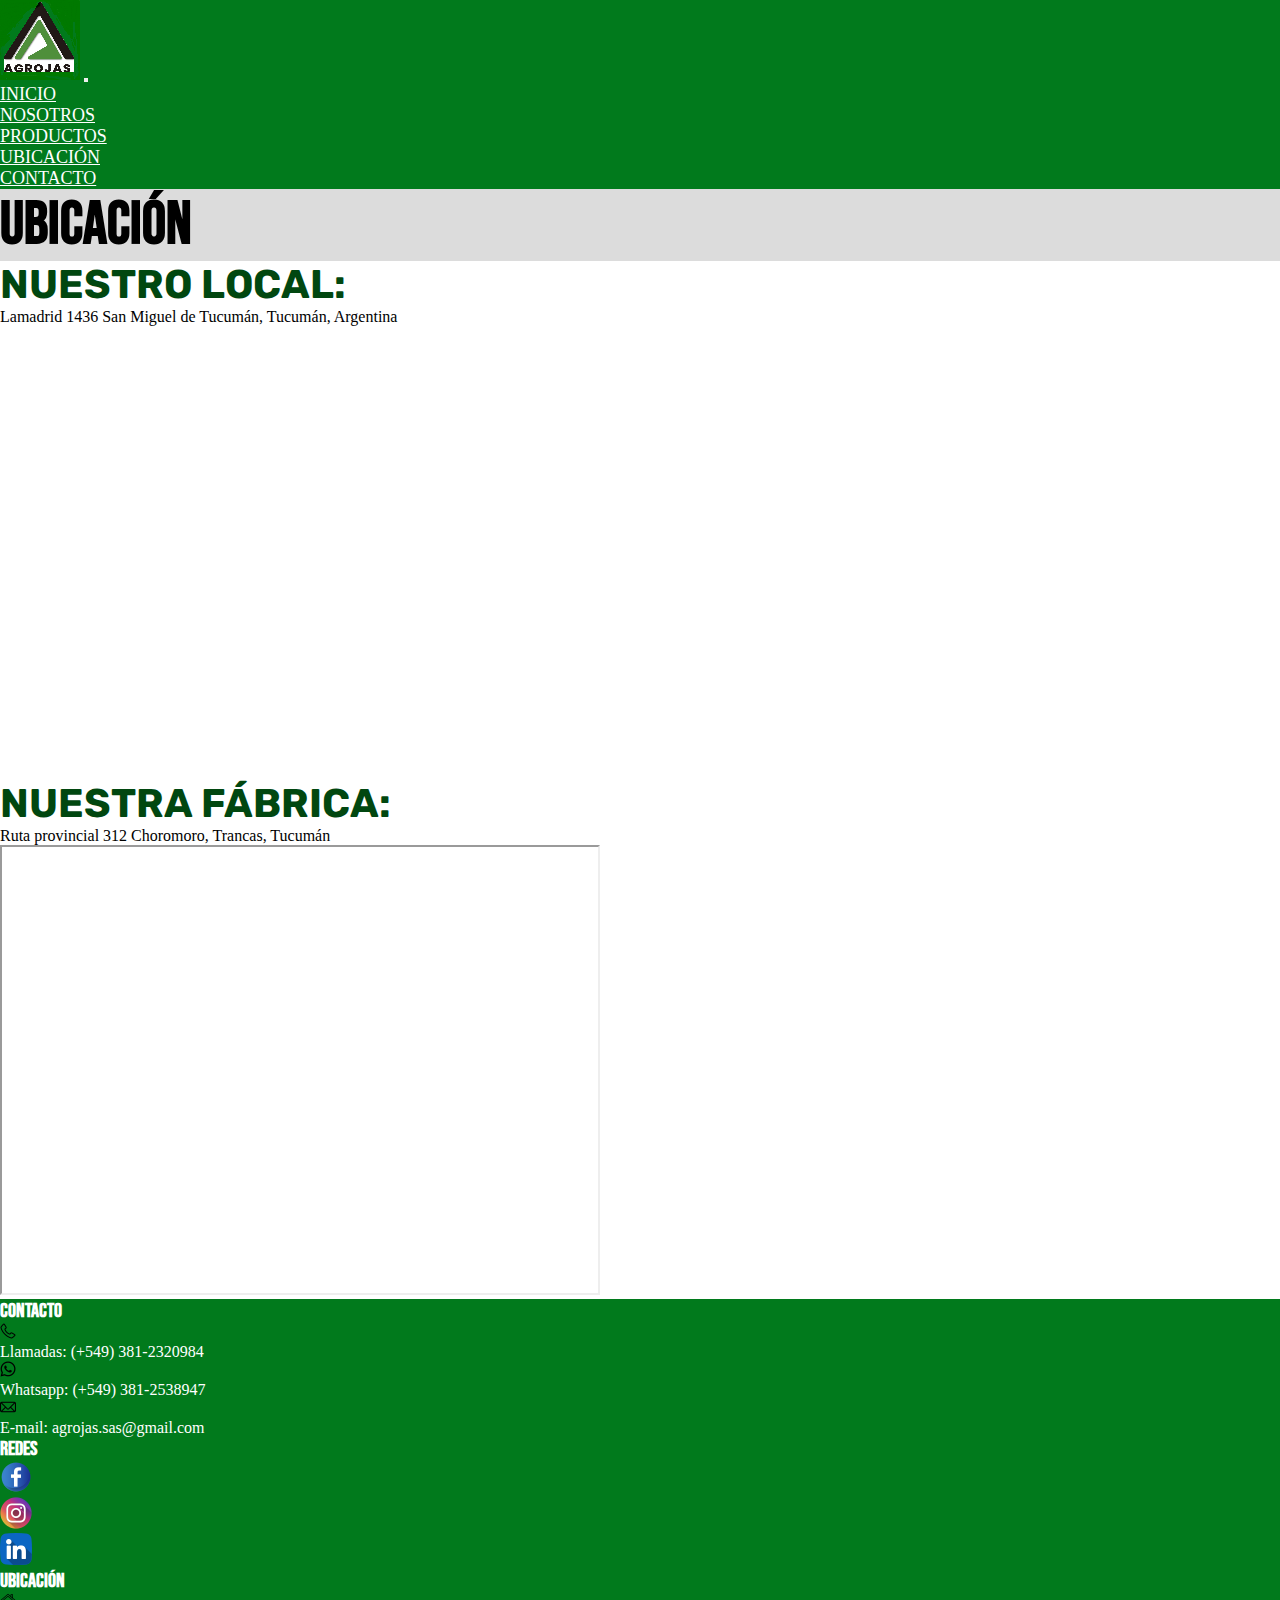
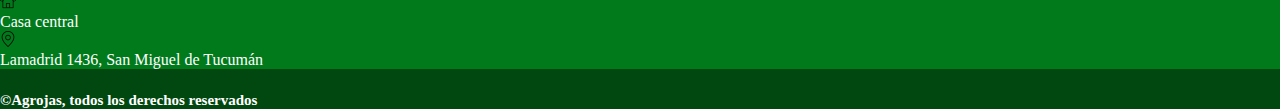
<file: pages/ubicacion.html>
<!DOCTYPE html>
<html lang="en">
<head>
    <meta charset="UTF-8">
    <meta http-equiv="X-UA-Compatible" content="IE=edge">
    <meta name="viewport" content="width=device-width, initial-scale=1.0">
    <meta name="description" content="Venta de productos alimenticios para personas y animales por mayor y menor">
    <meta name="keywords" content="ubicacion, fabrica, local, tucuman redes">
    <title>Ubicacion</title>
    <!-- CSS only -->
<link href="https://cdn.jsdelivr.net/npm/bootstrap@5.2.0-beta1/dist/css/bootstrap.min.css" rel="stylesheet" integrity="sha384-0evHe/X+R7YkIZDRvuzKMRqM+OrBnVFBL6DOitfPri4tjfHxaWutUpFmBp4vmVor" crossorigin="anonymous">
    <link rel="stylesheet" href="../assets/css/style.css">
    <link rel="shortcut icon" href="../assets/img/Agrojas foto.png" type="image/x-icon">
</head>
<body class="container-fluid">
    <nav class="navbar navbar-expand-lg" style="background-color: #017A1C;">
        <div class="container-fluid">
          <a class="navbar-brand mx-5" href="../index.html"><img src="../assets/img/Iconos/Logo agrojas.png" alt=""></a>
          <button class="navbar-toggler" type="button" data-bs-toggle="collapse" data-bs-target="#navbarNav" aria-controls="navbarNav" aria-expanded="false" aria-label="Toggle navigation">
            <span class="navbar-toggler-icon"></span>
          </button>
          <div class="collapse navbar-collapse text-center" id="navbarNav">
            <ul class="navbar-nav">
              <li class="nav-item p-4">
                <a class="nav-link" aria-current="page" href="../index.html">INICIO</a>
              </li>
              <li class="nav-item p-4">
                <a class="nav-link " href="./nosotros.html">NOSOTROS</a>
              </li>
              <li class="nav-item p-4">
                <a class="nav-link" href="./productos.html">PRODUCTOS</a>
              </li>
              <li class="nav-item p-4">
                <a class="nav-link active" href="./ubicacion.html">UBICACIÓN</a>
              </li>            
              <li class="nav-item p-4">
                <a class="nav-link" href="./contacto.html">CONTACTO</a>
              </li>
            </ul>
          </div>
        </div>
    </nav>

    <header>
        <div class=" subtitulo row text-center py-3 mx-0">
            <h2 class="col-12 col-md-12 col-xl-12">UBICACIÓN</h2>
        </div>
    </header>

    <main>
      <div class="row">        
        <h4 class="col-12 col-md-12 col-xl-12 py-2"> NUESTRO LOCAL: </h4>
        <p class="col-12"> Lamadrid 1436 San Miguel de Tucumán, Tucumán, Argentina </p>
        <iframe class="col-12 col-md-12 col-xl-12" src="https://www.google.com/maps/embed?pb=!1m18!1m12!1m3!1d668.6913647382353!2d-65.22125259213348!3d-26.834446471154006!2m3!1f0!2f0!3f0!3m2!1i1024!2i768!4f13.1!3m3!1m2!1s0x94225c6e0c9a7e35%3A0xa6c7c15f63f6da60!2sGral.%20Lamadrid%201436%2C%20T4000%20San%20Miguel%20de%20Tucum%C3%A1n%2C%20Tucum%C3%A1n!5e1!3m2!1ses-419!2sar!4v1656558225817!5m2!1ses-419!2sar" width="600" height="450" style="border:0;" allowfullscreen="" loading="lazy" referrerpolicy="no-referrer-when-downgrade"></iframe>
      </div >
      <div class="row">
        <h4 class="col-12 col-md-12 col-xl-12 py-2"> NUESTRA FÁBRICA: </h4>
        <p class="col-12 col-md-12 col-xl-12"> Ruta provincial 312 Choromoro, Trancas, Tucumán </p>
        <iframe  class ="col-12 col-md-12 col-xl-12" src =" https://www.google.com/maps/embed?pb=!1m18!1m12!1m3!1d671.1698378807704!2d-65.29602617083754!3d-26.41157579783609!2m3!1f0!2f0 !3f0!3m2!1i1024!2i768!4f13.1!3m3!1m2!1s0x0%3A0xb163af7fd66a66a7!2zMjbCsDI0JzQxLjciUyA2NcKwMTcnNDMuNyJX!5e1!3m2!1ses-419!2sar!4v1654730921681!5m2!1ses-419!2sar " width =" 600 " height = " 450 " estilo =" borde:0; " allowfullscreen ="" cargando =" perezoso " referrerpolicy ="no-referente-cuando-downgrade "> </iframe>
      </div >
    </main> 
    </main>

    <aside>

    </aside>

    <footer class="footer">
        <div class="d-flex flex-wrap justify-content-around">
          <div class="col-12 col-md-4 col-xl-4 my-2">
            <h5 class="text-center">CONTACTO</h5>
            <div class="d-flex align-items-center justify-content-center">
              <img class="m-1" src="../assets/img/Iconos/Icono telefono.png" alt="">
              <p class="m-1">Llamadas: (+549) 381-2320984</p>
            </div>
            <div class=" d-flex align-items-center justify-content-center">
              <img class="m-1" src="../assets/img/Iconos/icono whatsapp.png" alt="">
              <p class="m-1">Whatsapp: (+549) 381-2538947</p>
            </div>
            <div class="d-flex align-items-center justify-content-center">
              <img class="m-1" src="../assets/img/Iconos/icono correo electronico.png" alt="">
              <p class="m-1">E-mail: agrojas.sas@gmail.com</p>
            </div>
          </div>
          <div class="col-12 col-md-4 col-xl-4 my-2">
            <h5 class="text-center">REDES</h5>
            <div class="d-flex justify-content-center ">
              <div class="m-2 ">
                <img class="imgRedes" src="../assets/img/Iconos/Icono facebook.png" alt="">
              </div>
              <div class="m-2">
                <img class="imgRedes" src="../assets/img/Iconos/Icono instagram.png" alt="">
              </div>
              <div class="m-2">
                <img class="imgRedes" src="../assets/img/Iconos/Icono linkedin.png" alt="">
              </div>
            </div>
          </div>
          <div class="col-12 col-md-4 col-xl-4 my-2">
            <h5 class="text-center">UBICACIÓN</h5>
            <div>
              <div class="d-flex align-items-center justify-content-center">
                <img class="m-1" src="../assets/img/Iconos/Icono casa.png" alt="">
                <p class="m-1">Casa central</p>
              </div>
              <div class="d-flex align-items-center justify-content-center">
                <img class="m-1" src="../assets/img/Iconos/Icono ubicacion.png" alt="">
                <p class="m-1">Lamadrid 1436, San Miguel de Tucumán</p>
              </div>
            </div>
          </div>
        </div> 
        <div class="pieh6"> 
          <h6 class="mx-3"> ©Agrojas, todos los derechos reservados </h6>
        </div>
      </footer>
    <!-- JavaScript Bundle with Popper -->
<script src="https://cdn.jsdelivr.net/npm/bootstrap@5.2.0-beta1/dist/js/bootstrap.bundle.min.js" integrity="sha384-pprn3073KE6tl6bjs2QrFaJGz5/SUsLqktiwsUTF55Jfv3qYSDhgCecCxMW52nD2" crossorigin="anonymous"></script>
</body>
</html>
</file>
<file: assets/css/style.css>
@import url("https://fonts.googleapis.com/css2?family=Bebas+Neue&display=swap");
@import url("https://fonts.googleapis.com/css2?family=Caveat&display=swap");
@import url("https://fonts.googleapis.com/css2?family=Rubik&display=swap");
* {
  padding: 0;
  margin: 0;
  box-sizing: border-box;
}

.nav-link {
  color: white;
  font-size: 18px;
}

.titulo {
  background-color: gainsboro;
}
.titulo h1 {
  font-size: 50px;
  color: #017A1C;
  font-family: "Caveat";
}

.subtitulo {
  background-color: gainsboro;
}
.subtitulo h2 {
  font-size: 60px;
  font-family: "Bebas Neue";
}

h3 {
  color: #017A1C;
  font-size: 40px;
  font-family: "Caveat";
}

.h3Productos {
  background-color: cornsilk;
}

h4 {
  font-family: "Rubik";
  font-size: 40px;
  color: #014710;
}

.Contacto {
  border: solid 1px #017A1C;
  border-radius: 15px;
  background-color: gainsboro;
}

.btn {
  background-color: #017A1C;
  border: #017A1C;
  border-radius: 15px;
  color: #fff;
}

.btnAzucar, .btnSnacks, .btnAlimento, .btnMaiz {
  background-color: #2D9142;
  border-radius: 15px;
  border: 0;
  color: #fff;
  padding: 15px;
}

.imgAzucar50:hover {
  transform: translate(5px, 10px) scale(1.05);
  transition: 1s;
}

.imgAzucar10:hover {
  transform: translate(-5px, 10px) scale(1.05);
  transition: 1s;
}

.imgMaizAm:hover {
  transform: translate(5px, -10px) scale(1.05);
  transition: 1s;
}

.imgMaizBl:hover {
  transform: translate(-5px, -10px) scale(1.05);
  transition: 1s;
}

.imgAlimentoPe:hover {
  transform: translate(5px, -10px) scale(1.05);
  transition: 1s;
}

.imgAlimentoGa:hover {
  transform: translate(-5px, -10px) scale(1.05);
  transition: 1s;
}

.imgAlimentoPo:hover {
  transform: translate(5px, 10px) scale(1.05);
  transition: 1s;
}

.imgAlimentoCe:hover {
  transform: translate(-5px, 10px) scale(1.05);
  transition: 1s;
}

.imgSnacksPa:hover {
  transform: translate(5px, -10px) scale(1.05);
  transition: 1s;
}

.imgSnacksMa:hover {
  transform: translate(-5px, -10px) scale(1.05);
  transition: 1s;
}

.imgRedes:hover {
  transform: translate(5px, 5px) scale(1.2);
  transition: 1s;
}

.btn:hover {
  box-shadow: 9px 7px 16px 6px rgba(0, 0, 0, 0.54);
  background-color: #2D9142;
  border: 1px solid #2D9142;
}

.btnAzucar:hover, .btnMaiz:hover, .btnAlimento:hover, .btnSnacks:hover {
  box-shadow: 9px 7px 16px 6px rgba(0, 0, 0, 0.54);
  background-color: #017A1C;
  border: 1px solid #017A1C;
  color: black;
}

.footer {
  background-color: #017A1C;
  color: white;
}
.footer h5 {
  font-family: "Bebas Neue";
  font-size: 20px;
}
.footer .pieh6 {
  background-color: #014710;
  height: 40px;
  display: flex;
  align-items: flex-end;
}
.footer .pieh6 h6 {
  font-size: 15px;
}

@media (max-width: 576px) {
  .imgAzucar50:hover {
    transform: translate(0px);
  }
  .imgAzucar10:hover {
    transform: translate(0px);
  }
  .imgMaizAm:hover {
    transform: translate(0px);
  }
  .imgMaizBl:hover {
    transform: translate(0px);
  }
  .imgAlimentoPe:hover {
    transform: translate(0px);
  }
  .imgAlimentoGa:hover {
    transform: translate(0px);
  }
  .imgAlimentoPo:hover {
    transform: translate(0px);
  }
  .imgAlimentoCe:hover {
    transform: translate(0px);
  }
  .imgSnacksPa:hover {
    transform: translate(0px);
  }
  .imgSnacksMa:hover {
    transform: translate(0px);
  }
}
</file>
